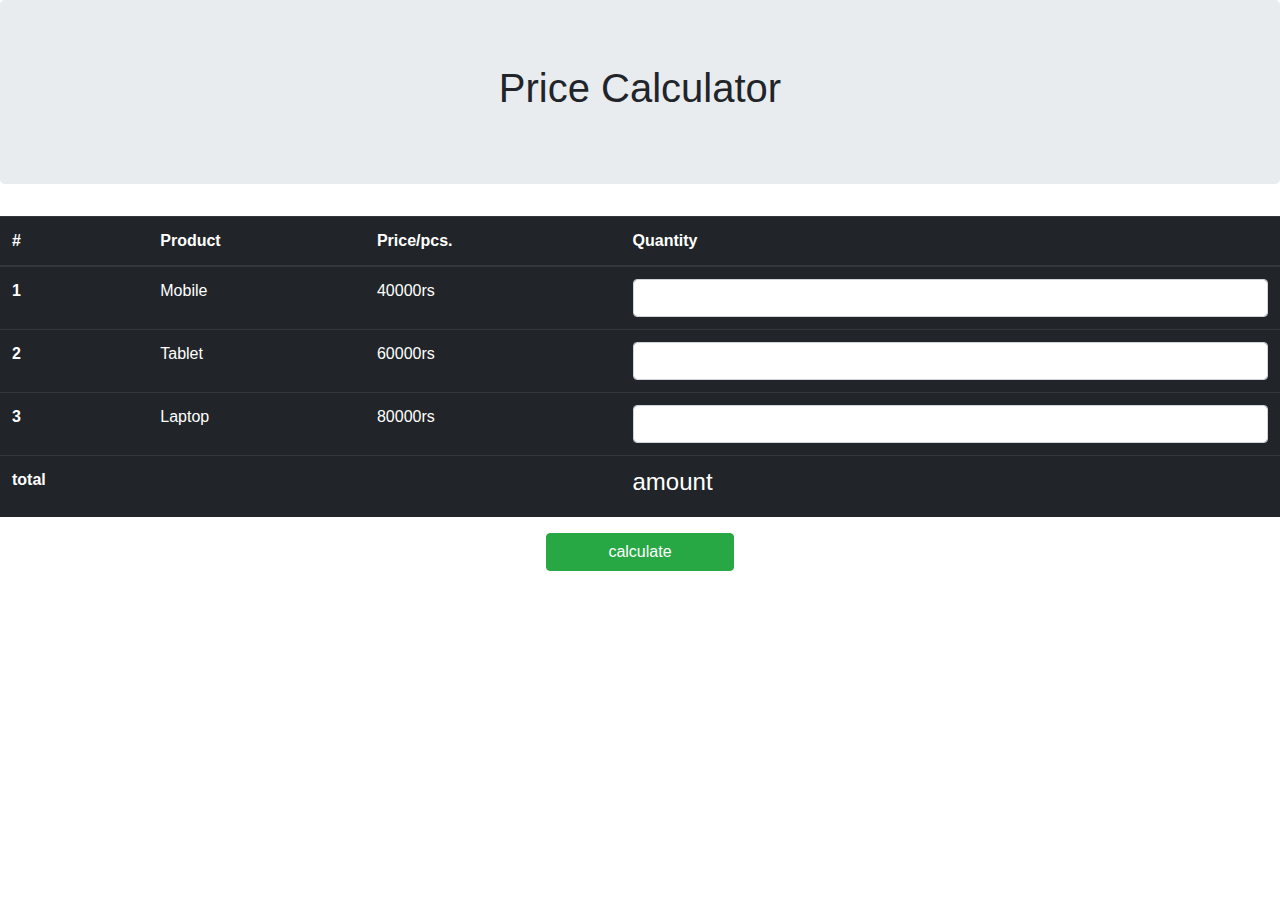
<file: Module - 2/Porject/Index.html>
<!DOCTYPE html>
<html lang="en">
<head>
    <meta charset="UTF-8">
    <meta http-equiv="X-UA-Compatible" content="IE=edge">
    <meta name="viewport" content="width=device-width, initial-scale=1.0">
    <title>Document</title>
    <link rel="stylesheet" href="https://maxcdn.bootstrapcdn.com/bootstrap/4.0.0/css/bootstrap.min.css" integrity="sha384-Gn5384xqQ1aoWXA+058RXPxPg6fy4IWvTNh0E263XmFcJlSAwiGgFAW/dAiS6JXm" crossorigin="anonymous">
</head>
<body>
    <div class="jumbotron text-center">
        <h1>Price Calculator</h1>
     </div>

    <table class="table table-dark">
        <thead> 
          <tr>
            <th scope="col">#</th>
            <th scope="col">Product</th>
            <th scope="col">Price/pcs.</th>
            <th scope="col">Quantity</th>
          </tr>
        </thead>
        <tbody>
          <tr>
            <th scope="row">1</th>
            <td>Mobile</td>
            <td>40000rs</td>
            <td><input type="number" id="mobile" class="form-control"></td>
          </tr>
          <tr>
            <th scope="row">2</th>
            <td>Tablet</td>
            <td>60000rs</td>
            <td><input type="number" id="tablet" class="form-control"></td>
          </tr>
          <tr>
            <th scope="row">3</th>
            <td>Laptop</td>
            <td>80000rs</td>
            <td><input type="number" id="laptop" class="form-control"></td>
          </tr>
          <tr>
              <th scope="row">total</th>
              <td></td>
              <td></td>
              <td><h4 id="total">amount</h4></td>
          </tr>
        </tbody>
      </table>

      <div class="row justify-content-center">
         <div class="col-sm-2 d-flex justify-content-center ">
            <button class="btn btn-success btn-block" id="button">
                calculate
            </button>
         </div>
      </div>
    <script src="script.js"></script>
</body>
</html>
</file>
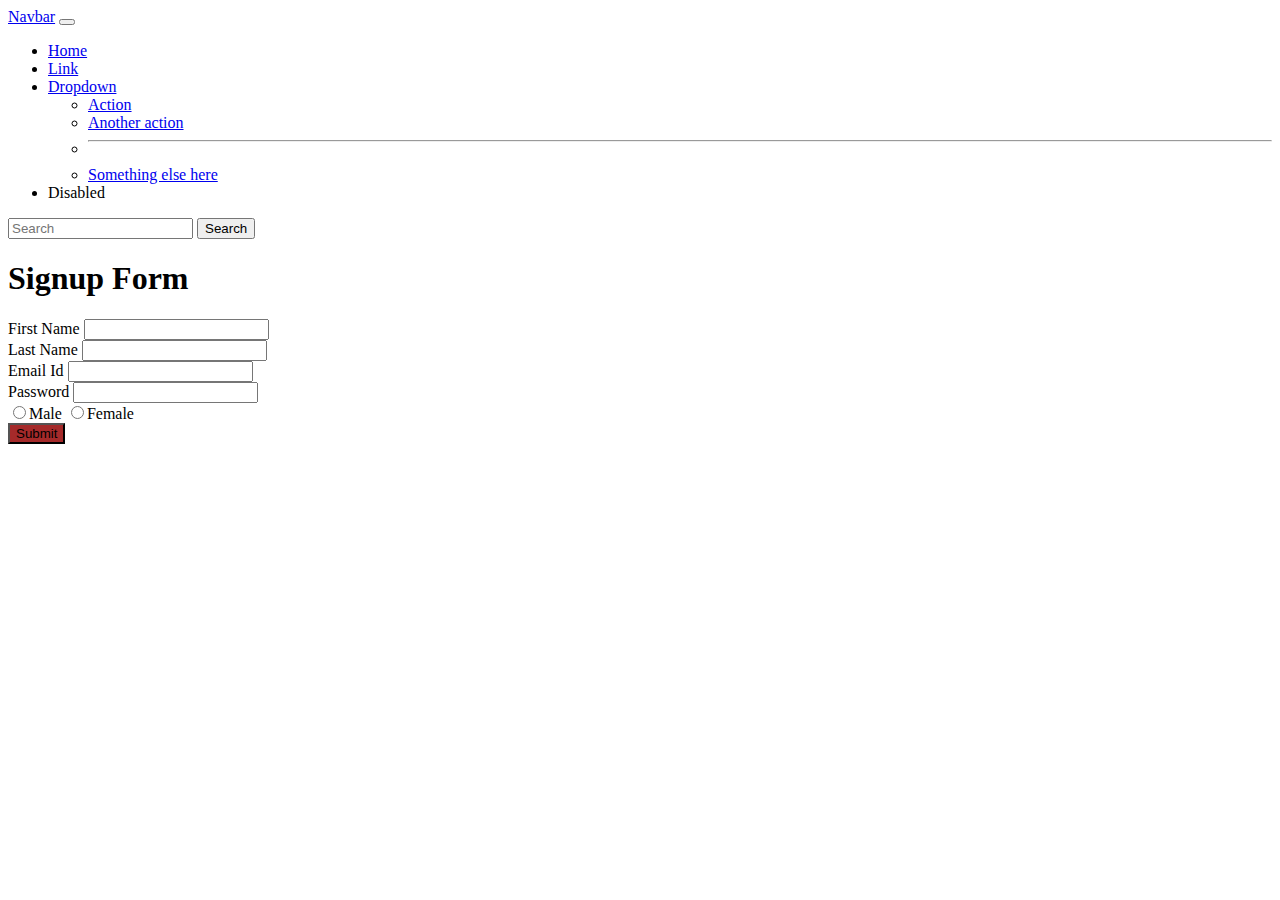
<file: Module 3/form.html>
<!DOCTYPE html>
<html>
    <head>
        <title>Form</title>
        <!-- CSS only -->
        <link rel="stylesheet" href="form.css">
        <link href="https://cdn.jsdelivr.net/npm/bootstrap@5.2.0-beta1/dist/css/bootstrap.min.css" rel="stylesheet" integrity="sha384-0evHe/X+R7YkIZDRvuzKMRqM+OrBnVFBL6DOitfPri4tjfHxaWutUpFmBp4vmVor" crossorigin="anonymous">
    </head>
    <body>

        <nav class="navbar navbar-expand-lg navbar-dark bg-dark">
            <div class="container-fluid">
              <a class="navbar-brand" href="#">Navbar</a>
              <button class="navbar-toggler" type="button" data-bs-toggle="collapse" data-bs-target="#navbarSupportedContent" aria-controls="navbarSupportedContent" aria-expanded="false" aria-label="Toggle navigation">
                <span class="navbar-toggler-icon"></span>
              </button>
              <div class="collapse navbar-collapse" id="navbarSupportedContent">
                <ul class="navbar-nav me-auto mb-2 mb-lg-0">
                  <li class="nav-item">
                    <a class="nav-link active" aria-current="page" href="#">Home</a>
                  </li>
                  <li class="nav-item">
                    <a class="nav-link" href="#">Link</a>
                  </li>
                  <li class="nav-item dropdown">
                    <a class="nav-link dropdown-toggle" href="#" id="navbarDropdown" role="button" data-bs-toggle="dropdown" aria-expanded="false">
                      Dropdown
                    </a>
                    <ul class="dropdown-menu" aria-labelledby="navbarDropdown">
                      <li><a class="dropdown-item" href="#">Action</a></li>
                      <li><a class="dropdown-item" href="#">Another action</a></li>
                      <li><hr class="dropdown-divider"></li>
                      <li><a class="dropdown-item" href="#">Something else here</a></li>
                    </ul>
                  </li>
                  <li class="nav-item">
                    <a class="nav-link disabled">Disabled</a>
                  </li>
                </ul>
                <form class="d-flex" role="search">
                  <input class="form-control me-2" type="search" placeholder="Search" aria-label="Search">
                  <button class="btn btn-outline-success" type="submit">Search</button>
                </form>
              </div>
            </div>
          </nav>

        <div class="container">
        <div class="row">
            <div class="col col-md-6 col-sm-12"></div>
            <div class="col col-md-6 col-sm-12">  
            
        <h1>Signup Form</h1>
        <form action = "">
            <div class="mb-3">
                <lebel class="form-label" for="fname">First Name</lebel>
                <input class="form-control" type="text" name="fname">
            </div>

            <div class="mb-3">
                <lebel class="form-label" for="lname">Last Name</lebel>
                <input class="form-control" type="text" name="lname">
            </div>

            <div class="mb-3">
                <lebel class="form-label" for="email">Email Id</lebel>
                <input class="form-control" type="text" name="email">
            </div>

            <div class="mb-3">
                <lebel class="form-label" for="password">Password</lebel>
                <input class="form-control" type="text" name="password">
            </div>

            <div class="form check">
                <input type="radio"class="form-check-input"  name="gender"><lebel class="form-check-lebel" for="gender">Male</lebel>
                <input type="radio" class="form-check-input" name="gender"><lebel class="form-check-lebel" for="gender">Female</lebel>
            </div>
        
            <button class="btn btn-success float-end" type="button">Submit</button>
        </form>
            </div>
        </div>
    </div>     
    </body>
</html>
</file>
<file: Module 3/form.css>
.btn-success{
    background-color: brown !important
    /*float: right !important */
}
</file>
